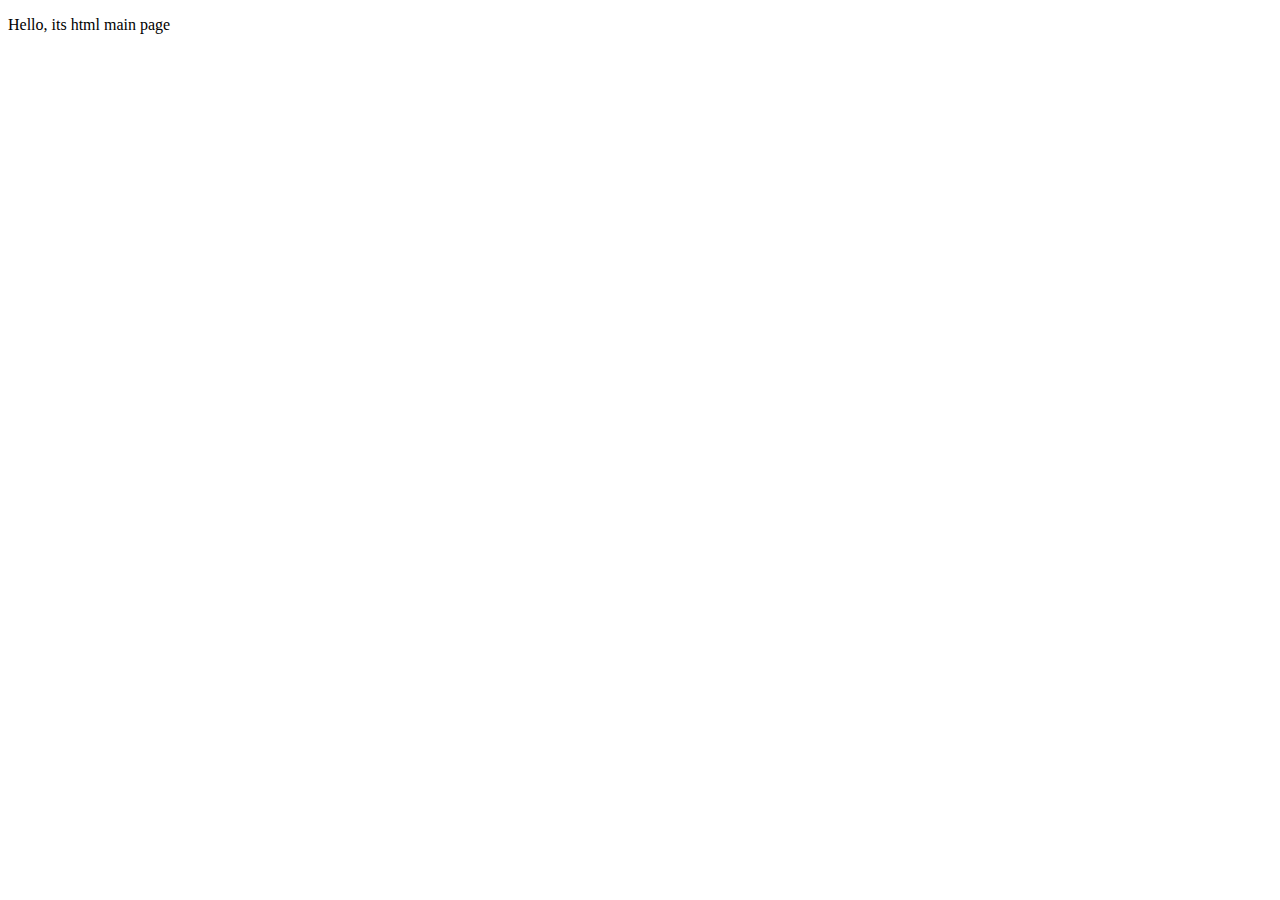
<file: src/main/webapp/WEB-INF/view/index.html>
<!DOCTYPE html>

<html lang="en" xmlns:th="http://www.thymeleaf.org">
<head>
    <meta charset="UTF-8"/>
    <title>Main Page</title>
    <link href="../../resources/css/style.css" type="text/css" rel="stylesheet"/>
</head>
<body>

<div th:replace="fragments/admin_panel :: admin"></div>

<p>Hello, its html main page</p>
</body>
</html>
</file>
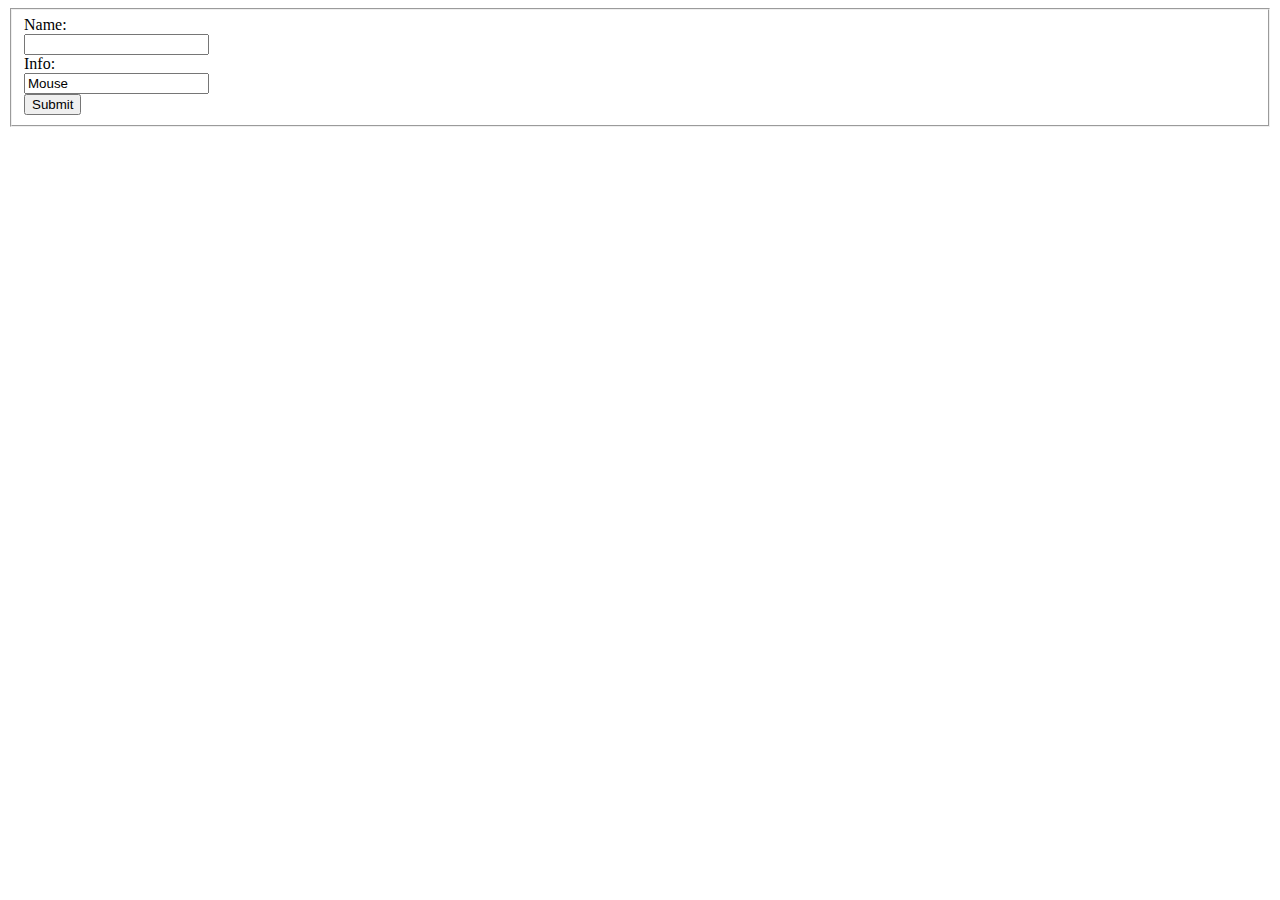
<file: src/main/webapp/WEB-INF/view/add_author.html>
<!DOCTYPE html>
<html lang="en" xmlns:th="http://www.thymeleaf.org" xmlns:form="http://www.w3.org/1999/xhtml">
<head>
    <meta charset="UTF-8"/>
    <link href="../../resources/css/style.css" type="text/css" rel="stylesheet"/>
    <title>Title</title>
</head>
<body>

<div th:replace="fragments/admin_panel :: admin"></div>

<form action="/authors/add" method="post" accept-charset="UTF-8">
    <fieldset>
        Name:<br/>
        <input type="text" name="name" id="22"/><br/>
        Info:<br/>
        <input type="text" name="info" value="Mouse"/><br/>
        <input type="submit" value="Submit"/>
    </fieldset>
</form>

</body>
</html>
</file>
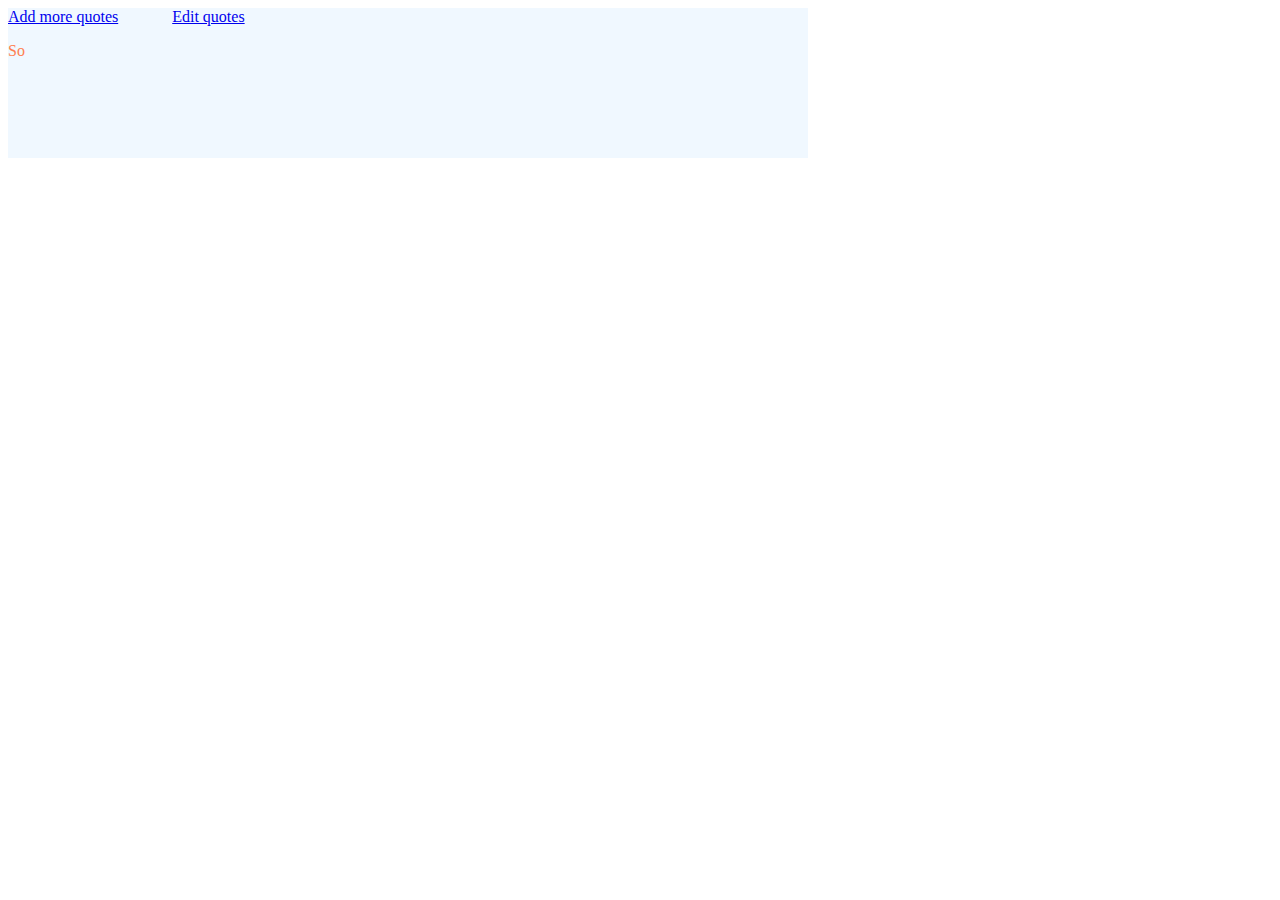
<file: src/main/webapp/WEB-INF/view/fragments/admin_panel.html>
<!DOCTYPE html>
<html lang="en" xmlns:th="http://www.thymeleaf.org">
<head>
    <meta charset="UTF-8"/>
    <link href="../../../resources/css/style.css" type="text/css" rel="stylesheet"/>
    <title>Title</title>
</head>
<body>

<div th:fragment="admin" id="admin_panel" class="main_highlight">
    <a href="../add_author.html">Add more quotes</a>
    <a href="#" style="margin-left:50px;">Edit quotes</a>
    <p th:text="${#messages}" style="width: 400px" >  So </p>
</div>

</body>
</html>
</file>
<file: src/main/webapp/resources/css/style.css>
main color

body {
    font-family: arial;
    background-color: rgba(247, 145, 4, 0.1);
}

.main_color{
    color: #ababab;
}

.main_light{
    color: aliceblue;
}

.main_highlight{
    color: coral;
}

#admin_panel{
    height: 150px;
    width: 800px;
    background-color: aliceblue;
}
</file>
